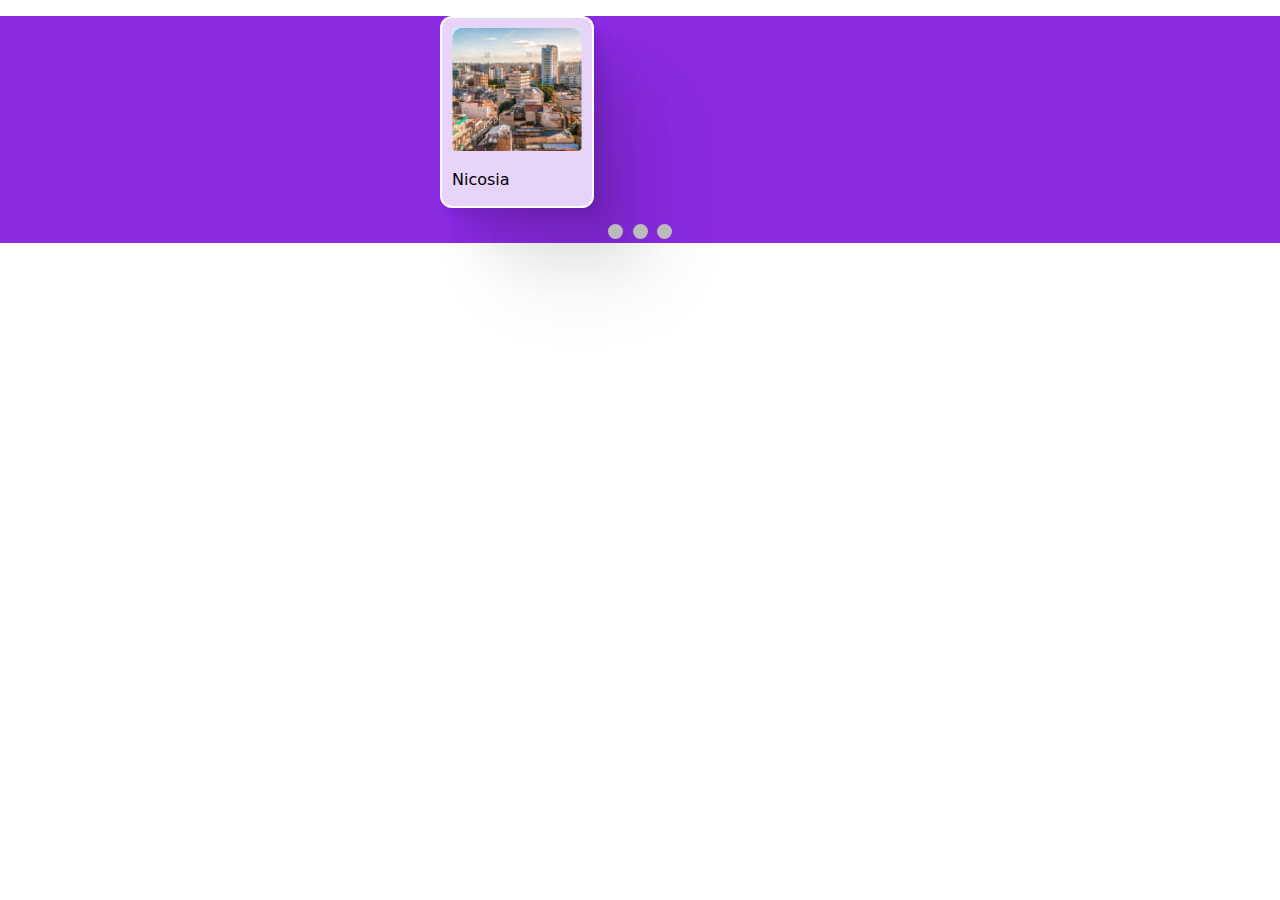
<file: test.html>
<!DOCTYPE html>
<html lang="en">
  <head>
    <meta charset="UTF-8" />
    <meta name="viewport" content="width=device-width, initial-scale=1.0" />
    <link rel="preconnect" href="https://fonts.googleapis.com" />
    <link rel="preconnect" href="https://fonts.gstatic.com" crossorigin />
    <link
      href="https://fonts.googleapis.com/css2?family=DM+Sans&family=Montserrat:wght@500;600&display=swap"
      rel="stylesheet"
    />
    <link
      rel="stylesheet"
      href="https://cdn.jsdelivr.net/npm/modern-normalize@2.0.0/modern-normalize.min.css"
    />
    <link rel="stylesheet" href="./css/test.css" />
    <title>Document</title>
  </head>
  <body>
    <main>
      <div class="slideshow-container">
        <div class="home-popular-cities">
          <ul class="home-popular-cities-list">
            <li class="home-popular-cities-items mySlides fade">
              <img src="./images/img-480/home-nicosia-1x.jpg" />
              <p class="home-popular-cities-text">Nicosia</p>
            </li>
            <li class="home-popular-cities-items mySlides fade">
              <img src="./images/img-480/home-limassol-1x.jpg" />
              <p class="home-popular-cities-text">Limassol</p>
            </li>
            <li class="home-popular-cities-items mySlides fade">
              <img src="./images/img-480/home-paphos-1x.jpg" />
              <p class="home-popular-cities-text">Paphos</p>
            </li>
            <li class="home-popular-cities-items mySlides fade">
              <img src="./images/img-480/home-larnaka-1x.jpg" />
              <p class="home-popular-cities-text">Larnaka</p>
            </li>
          </ul>
        </div>
        <div style="text-align: center">
          <span class="dot" onclick="currentSlide(1)"></span>
          <span class="dot" onclick="currentSlide(2)"></span>
          <span class="dot" onclick="currentSlide(3)"></span>
        </div>
      </div>
    </main>
    <script>
      var slideIndex = 1;
      showSlides(slideIndex);

      function plusSlides(n) {
        showSlides((slideIndex += n));
      }

      function currentSlide(n) {
        showSlides((slideIndex = n));
      }

      function showSlides(n) {
        var i;
        var slides = document.getElementsByClassName("mySlides");
        var dots = document.getElementsByClassName("dot");
        if (n > slides.length) {
          slideIndex = 1;
        }
        if (n < 1) {
          slideIndex = slides.length;
        }
        for (i = 0; i < slides.length; i++) {
          slides[i].style.display = "none";
        }
        for (i = 0; i < dots.length; i++) {
          dots[i].className = dots[i].className.replace(" active", "");
        }
        slides[slideIndex - 1].style.display = "block";
        dots[slideIndex - 1].className += " active";
      }
    </script>
  </body>
</html>
</file>
<file: css/test.css>
.home-popular-cities-list {
  display: flex;
  list-style: none;
  gap: 20px;
}

main {
  background-color: blueviolet;
}

.home-popular-cities-items {
  display: flex;
  padding: 10px 10px 0px 10px;
  flex-direction: column;
  align-items: center;
  gap: 10px;
  flex-shrink: 0;

  border-radius: 12px;
  border: 2px solid #fff;
  background: rgba(255, 255, 255, 0.8);

  /* shadow */
  box-shadow: 1.1855266094207764px 1.4226319789886475px 3.1481480598449707px 0px
      rgba(0, 0, 0, 0.02),
    5.216317176818848px 6.259580612182617px 6.518518447875977px 0px
      rgba(0, 0, 0, 0.03),
    12.803688049316406px 15.364425659179688px 13px 0px rgba(0, 0, 0, 0.04),
    24.658954620361328px 29.59074592590332px 25.481481552124023px 0px
      rgba(0, 0, 0, 0.04),
    41.49343490600586px 49.792118072509766px 46.85185241699219px 0px
      rgba(0, 0, 0, 0.05),
    64.01844024658203px 76.82212829589844px 80px 0px rgba(0, 0, 0, 0.07);
}

.dot {
  cursor: pointer;
  height: 15px;
  width: 15px;
  margin: 0 2px;
  background-color: #bbb;
  border-radius: 50%;
  display: inline-block;
  transition: background-color 0.6s ease;
}

.slideshow-container {
  max-width: 480px;
  position: relative;
  margin: auto;
}
.mySlides {
  display: none;
}
</file>
